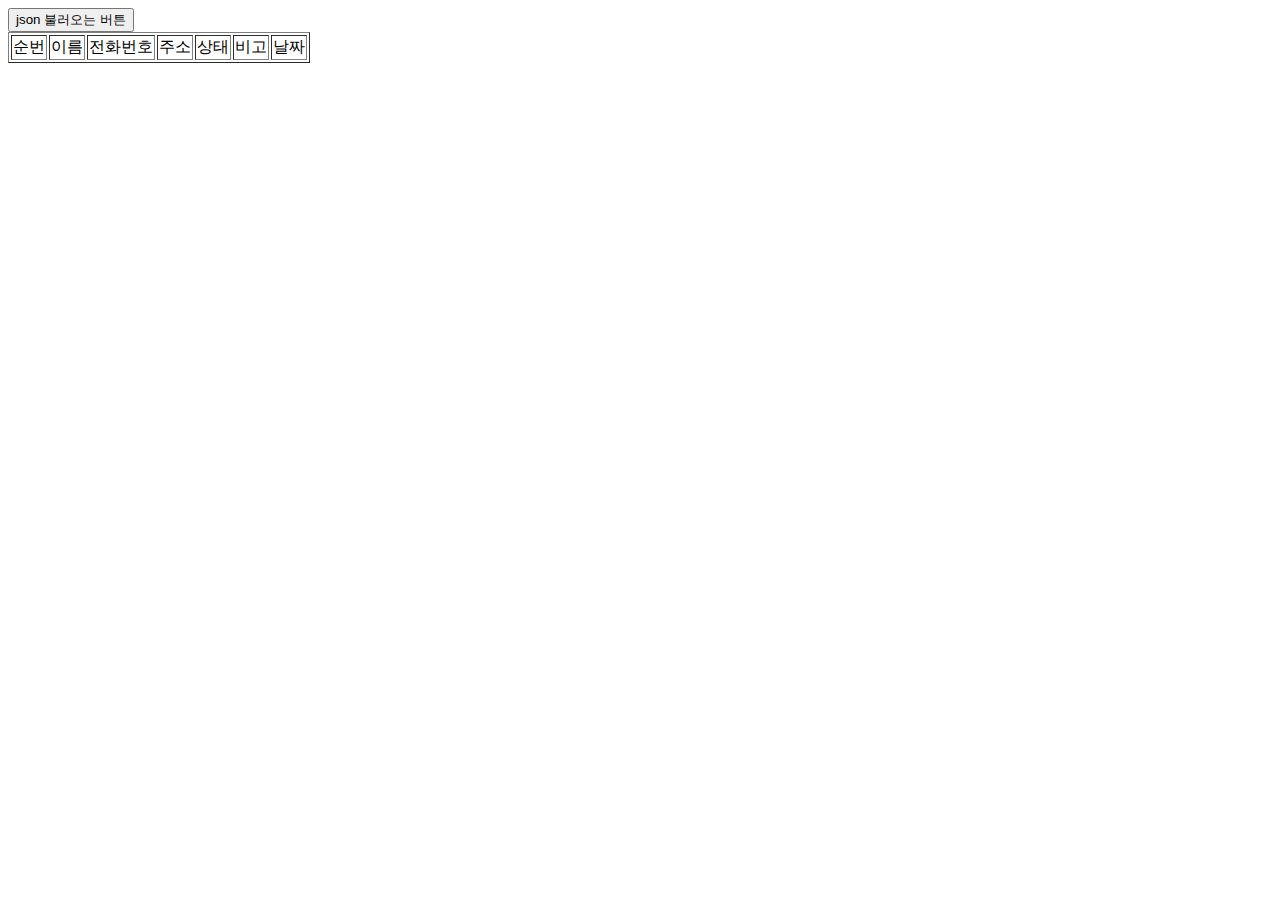
<file: ajax/index.html>
<head>
    <meta charset="UTF-8">
    <meta http-equiv="X-UA-Compatible" content="IE=edge">
    <meta name="viewport" content="width=device-width, initial-scale=1.0">
    <script src="https://ajax.googleapis.com/ajax/libs/jquery/3.5.1/jquery.min.js"></script>
    <script src="main.js"></script>
    <title>Document</title>
</head>

<body>
    <table id="myTable" border="1">
        <thead>
            <tr>
                <td>순번</td>
                <td>이름</td>
                <td>전화번호</td>
                <td>주소</td>
                <td>상태</td>
                <td>비고</td>
                <td>날짜</td>
            </tr>
        </thead>
        <tbody class="table_body">

        </tbody>
        <button type="button" onclick="getJSON()"> json 불러오는 버튼</button>
    </table>
</body>
</file>
